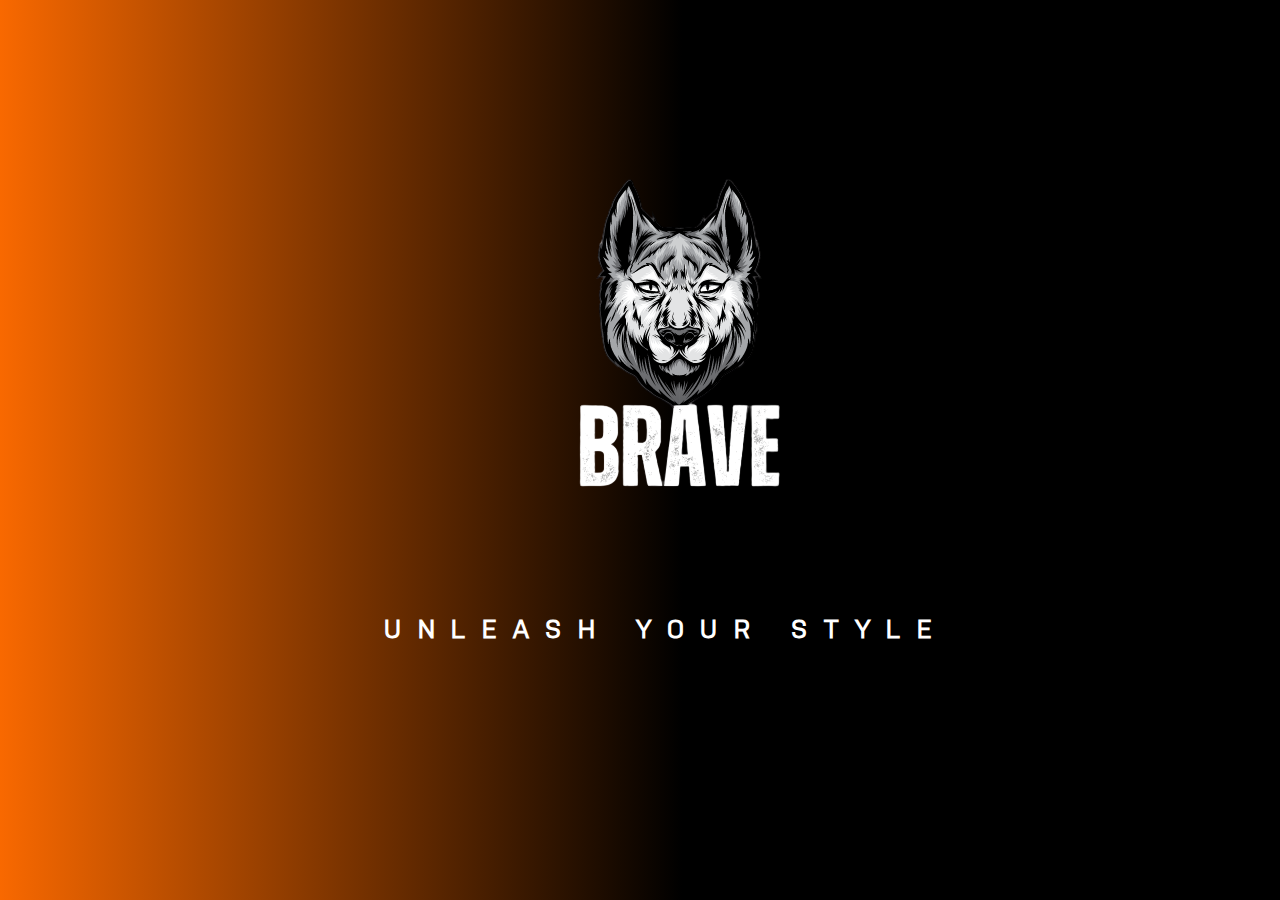
<file: Index/index.html>
<!DOCTYPE html>
<html lang="en">
<head>
    <meta charset="UTF-8">
    <title> Landing Page </title>
    <link href = "style.css" rel="stylesheet"/>
<!--    <script type = "text/javascript" src = "particles.js-master/particles.js" ></script>-->
<!--    <script type = "text/javascript" src = "particles.js-master/demo/js/app.js" ></script>-->
</head>
<body>
<div id = "container">

    <a href = "#">
        <img src="../Assets/Images/Logo%20with%20Name.png" alt="Logo with name" id = "image"/>
    </a>
    <p id = "title"> UNLEASH YOUR STYLE </p>





</div>
</body>
</html>
</file>
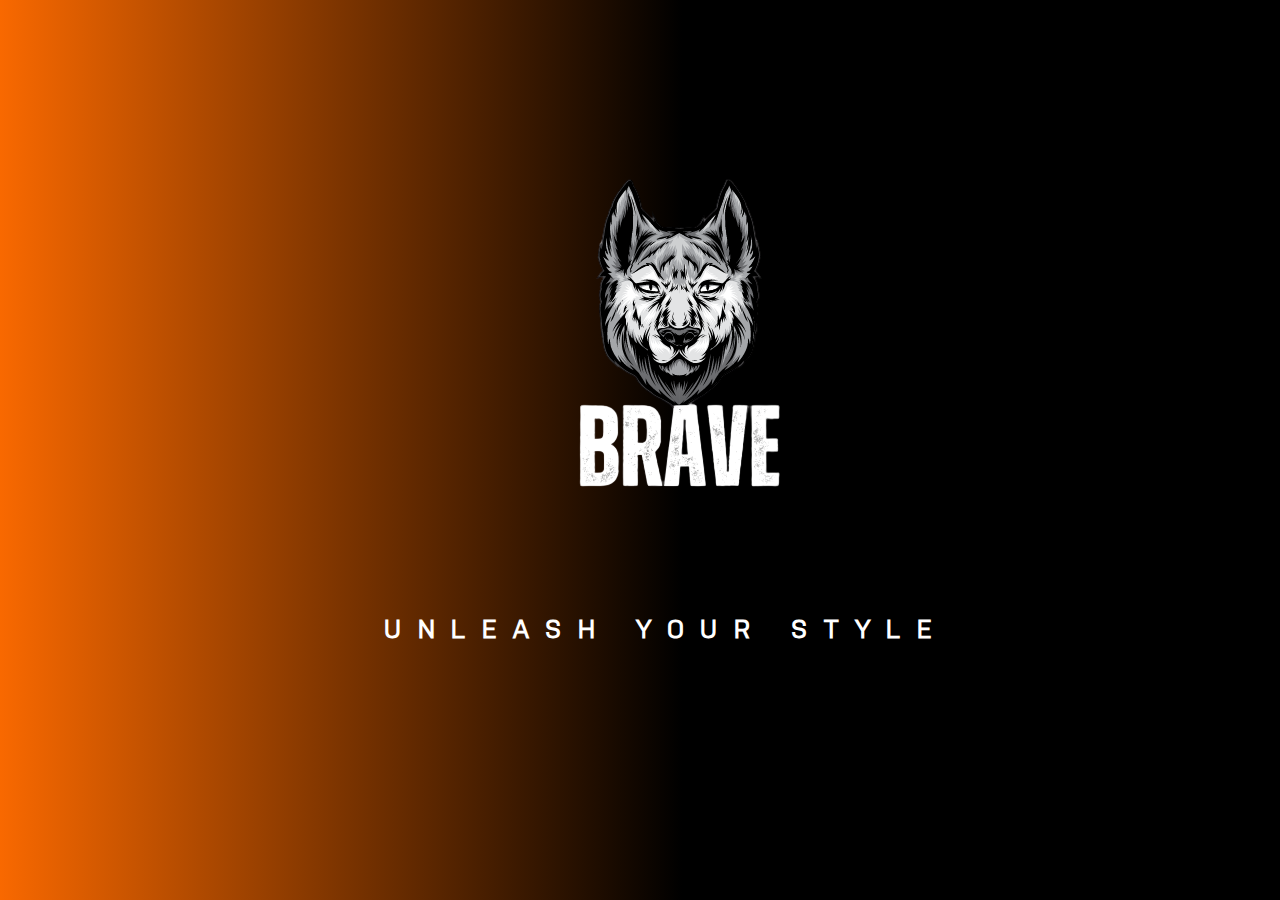
<file: root/index.html>
<!DOCTYPE html>
<html lang="en">
<head>
    <meta charset="UTF-8">
    <title> Landing Page </title>
    <link href = "Assets/styles/indexStyle.css" rel="stylesheet"/>
<!--    <script type = "text/javascript" src = "particles.js-master/particles.js" ></script>-->
<!--    <script type = "text/javascript" src = "particles.js-master/demo/js/app.js" ></script>-->
</head>
<body>
<div id = "container">

    <a href = "#">
        <img src="Assets/images/Logo%20with%20Name.png" alt="Logo with name" id = "image"/>
    </a>
    <p id = "title"> UNLEASH YOUR STYLE </p>





</div>
</body>
</html>
</file>
<file: Index/style.css>
/* Fonts that are used in whole project */
@font-face {
    font-family: mainFont;
    src: url(../Assets/Fonts/Nudista/nudista.otf);
}

@font-face {
    font-family: mainFontBold;
    src: url("../Assets/Fonts/Nudista/nudista-bold.otf");
}

* {
    margin: 0;
    padding: 0;
    font-family: mainFont;
}

body {
    background: linear-gradient(90deg, #FC6A00 -0.76%, #000 53.29%);
}

#image {
    position: relative;
    margin-top: 8%;
    margin-left: 33.5%;
}

#title {
    position: absolute;
    margin-top: 1%;
    margin-left: 30%;

    font-size: 2vw;
    color: #fff;
    letter-spacing: 1.3vw;
    font-weight: bolder;
}

@media only screen and (max-width: 600px) {
    #image{
        margin-left: 6%;
    }

    #title {
        margin-top: -3%;
        font-size: 3vw;
        margin-left: 24%;
    }
}
</file>
<file: root/Assets/styles/indexStyle.css>
/* Fonts that are used in whole project */
@font-face {
    font-family: mainFont;
    src: url(../fonts/Nudista/nudista.otf);
}

@font-face {
    font-family: mainFontBold;
    src: url("../fonts/Nudista/nudista-bold.otf");
}

* {
    margin: 0;
    padding: 0;
    font-family: mainFont;
}

body {
    background: linear-gradient(90deg, #FC6A00 -0.76%, #000 53.29%);
}

#image {
    position: relative;
    margin-top: 8%;
    margin-left: 33.5%;
}

#title {
    position: absolute;
    margin-top: 1%;
    margin-left: 30%;

    font-size: 2vw;
    color: #fff;
    letter-spacing: 1.3vw;
    font-weight: bolder;
}

@media only screen and (max-width: 600px) {
    #image{
        margin-left: 6%;
    }

    #title {
        margin-top: -3%;
        font-size: 3vw;
        margin-left: 24%;
    }
}
</file>
